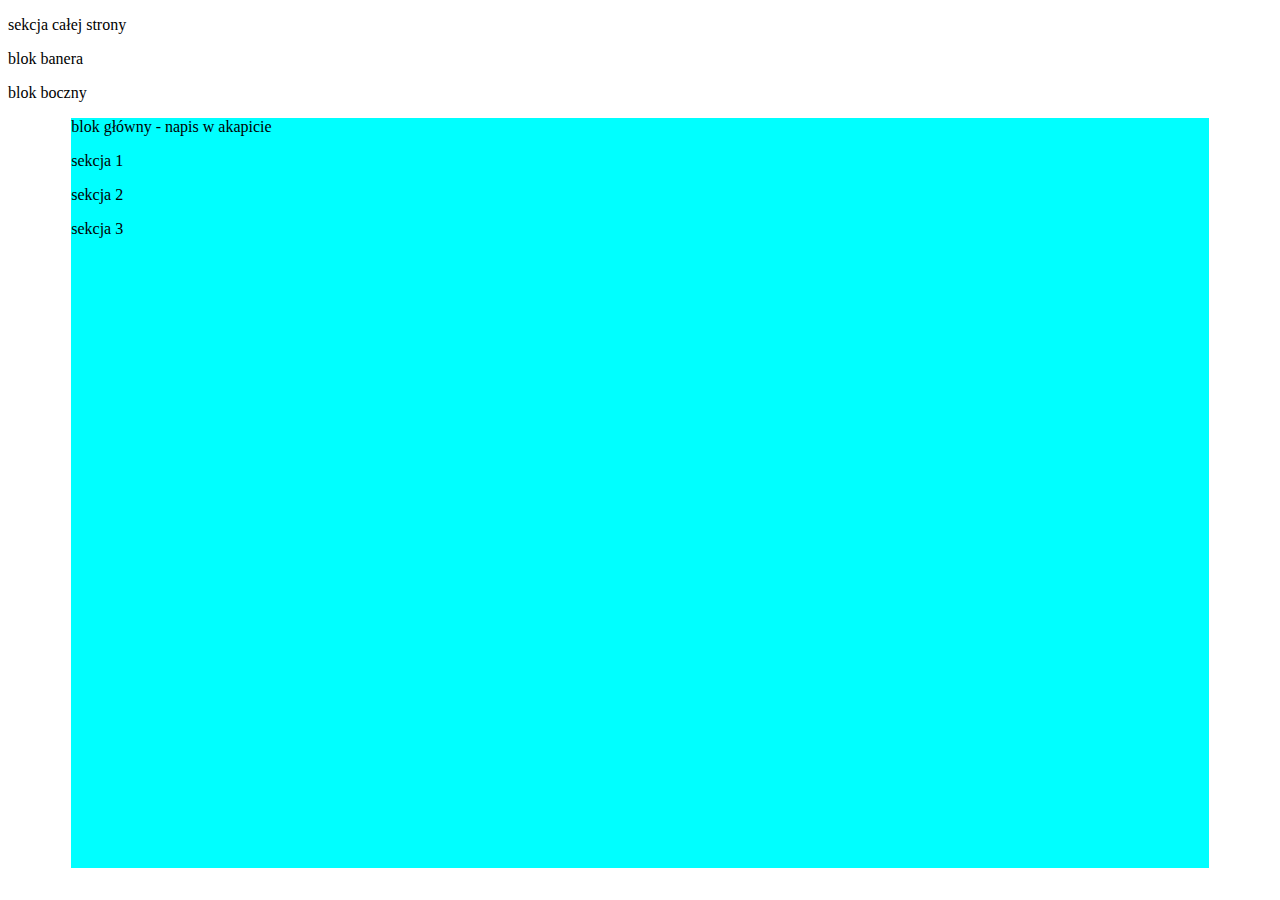
<file: index.html>
<!DOCTYPE html>
<html lang="pl">
<head>
    <meta charset="UTF-8">
    <meta name="viewport" content="width=device-width, initial-scale=1.0">
    <title>Document</title>
    <link rel="stylesheet" href="style.css">
</head>
<body>
    <section id="calosc">
        <p>sekcja całej strony</p>
        <header>
<p> blok banera</p>
        </header>
        <section id="sekcjaBoczna">
            <p>blok boczny</p>
        </section>
    <main>
        <p>blok główny - napis w akapicie</p>
        <section id="sekcja1">
            <p>sekcja 1</p>
        </section>
    <section id="sekcja2">
        <p>sekcja 2</p>
    </section>
    <section id="sekcja3">
        <p>sekcja 3</p>
    </section>
    </main>
</section>
</body>
</html>
</file>
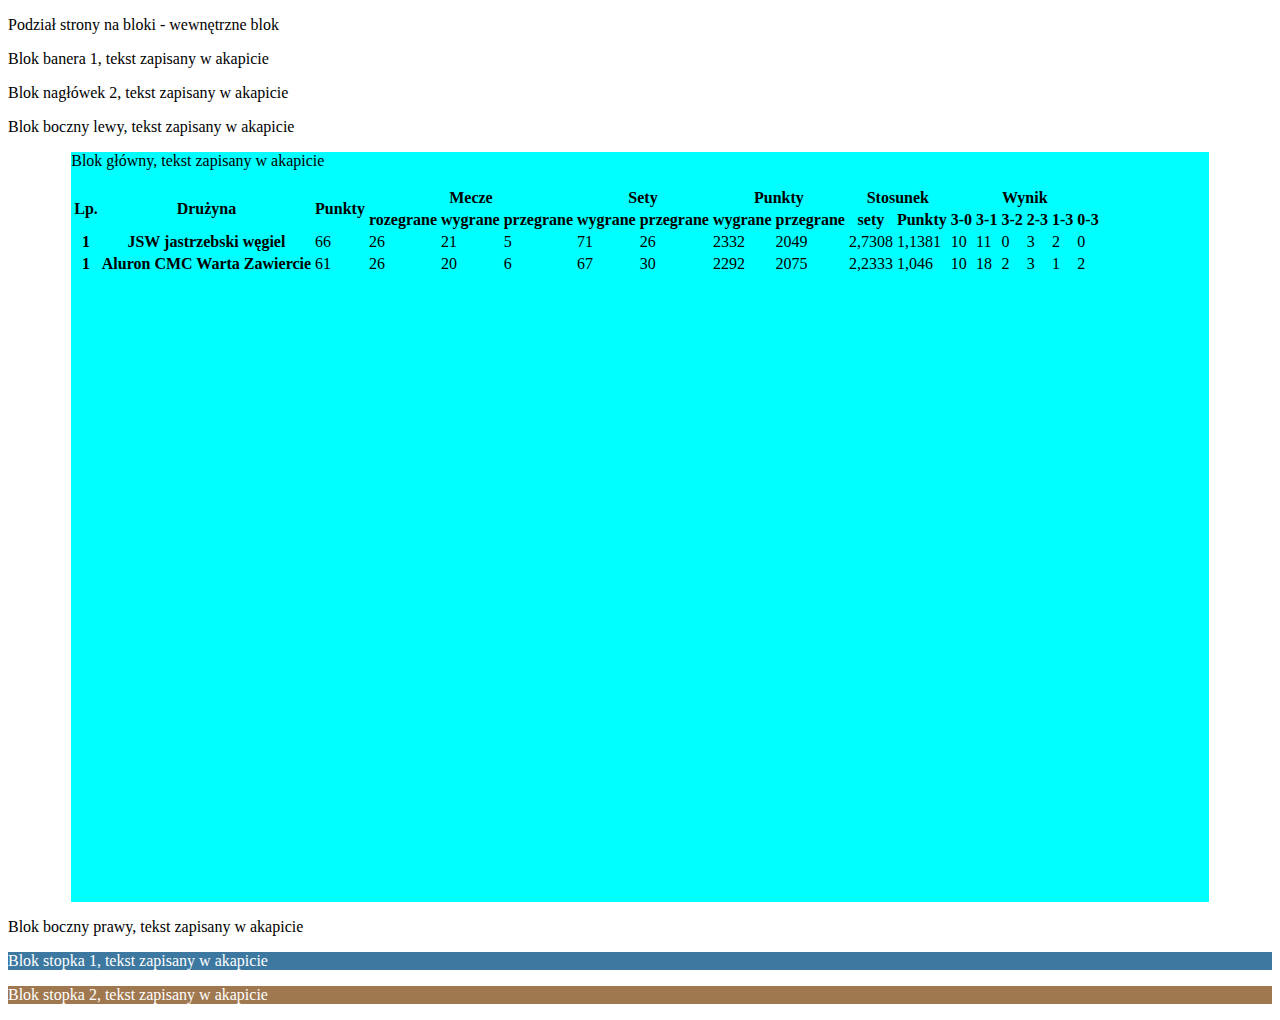
<file: 1025.11.03.html>
<!DOCTYPE html>
<html lang="pl">
<head>
    <meta charset="UTF-8">
    <meta name="viewport" content="width=device-width, initial-scale=1.0">
    <title>Podział strony na bloki - wewnętrzne blok</title>
    <link rel="stylesheet" href="style.css">
</head>
<body>
    <section>
        <p>Podział strony na bloki - wewnętrzne blok</p>
        <header id="baner"><p>Blok banera 1, tekst zapisany w akapicie</p></header>
        <header id="naglowek"><p>Blok nagłówek 2, tekst zapisany w akapicie</p></header>
        <aside id="blewy"><p>Blok boczny lewy, tekst zapisany w akapicie</p></aside>
        <main><p>Blok główny, tekst zapisany w akapicie</p>
            <table>
                <thead>
                    <tr>
                        <th rowspan="2">Lp.</th>
                        <th rowspan="2">Drużyna</th>
                        <th rowspan="2">Punkty</th>
                        <th colspan="3">Mecze</th>
                        <th colspan="2">Sety</th>
                        <th colspan="2">Punkty</th>
                        <th colspan="2">Stosunek</th>
                        <th colspan="6">Wynik</th>
                    </tr>
                    <tr>
                        <th>rozegrane</th>
                        <th>wygrane</th>
                        <th>przegrane</th>
                        <th>wygrane</th>
                        <th>przegrane</th>
                        <th>wygrane</th>
                        <th>przegrane</th>
                        <th>sety</th>
                        <th>Punkty</th>
                        <th>3-0</th>
                        <th>3-1</th>
                        <th>3-2</th>
                        <th>2-3</th>
                        <th>1-3</th>
                        <th>0-3</th>
                    </tr>          
                </thead>
                <tbody>
                    <tr>
                        <th>1</th>
                        <th>JSW jastrzebski węgiel</th>
                        <td>66</td>
                        <td>26</td>
                        <td>21</td>
                        <td>5</td>
                        <td>71</td>
                        <td>26</td>
                        <td>2332</td>
                        <td>2049</td>
                        <td>2,7308</td>
                        <td>1,1381</td>
                        <td>10</td>
                        <td>11</td>
                        <td>0</td>
                        <td>3</td>
                        <td>2</td>
                        <td>0</td>
                    </tr>
                    <tr>
                        <th>1</th>
                        <th>Aluron CMC Warta Zawiercie</th>
                        <td>61</td>
                        <td>26</td>
                        <td>20</td>
                        <td>6</td>
                        <td>67</td>
                        <td>30</td>
                        <td>2292</td>
                        <td>2075</td>
                        <td>2,2333</td>
                        <td>1,046</td>
                        <td>10</td>
                        <td>18</td>
                        <td>2</td>
                        <td>3</td>
                        <td>1</td>
                        <td>2</td>
                    </tr>
                </tbody>
            </table>
        </main>
            <aside id="bprawy"><p>Blok boczny prawy, tekst zapisany w akapicie</p></aside>
            <footer id="stopka1"><p>Blok stopka 1, tekst zapisany w akapicie</p></footer>
            <footer id="stopka2"><p>Blok stopka 2, tekst zapisany w akapicie</p></footer>
    </section>
</body>
</html>
</file>
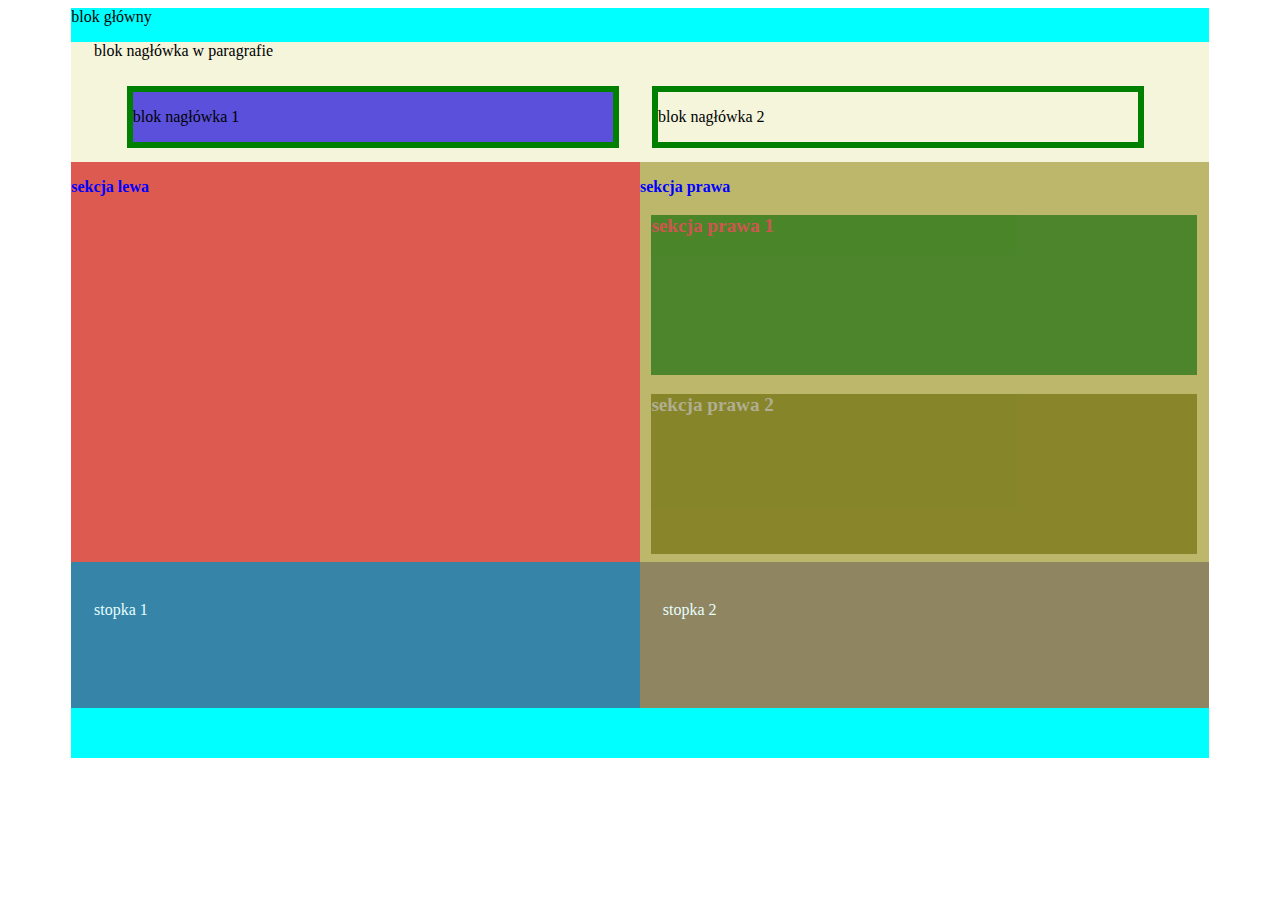
<file: 2025.03.03.html>
<!DOCTYPE html>
<html lang="pl">
<head>
    <meta charset="UTF-8">
    <meta name="viewport" content="width=device-width, initial-scale=1.0">
    <title>Podział strony na bloki - wewnętrzne blok</title>
    <link rel="stylesheet" href="style.css">
</head>
<body>
    <main> blok główny 
        <header id="glowny">
            <p>blok nagłówka w paragrafie</p>
            <header id="header1">
                <p>blok nagłówka 1</p>
            </header>
            <header id="header2">
                <p>blok nagłówka 2</p>
            </header>
        </header>
        <section id="lewy">
        <p>sekcja lewa</p>
        </section>
        <section id="prawy">
            <p>sekcja prawa</p>
            <section id="prawy1" class="prawe">
                <p>sekcja prawa 1</p>
            </section>
            <section id="prawy2" class="prawe">
                <p>sekcja prawa 2</p>
            </section>
        </section>
        <footer id="stopka1" class="stopka">
        <p>stopka 1</p>
        </footer>
        <footer id="stopka2" class="stopka">
        <p>stopka 2</p>   
        </footer>
    </main>
</body>
</html>
</file>
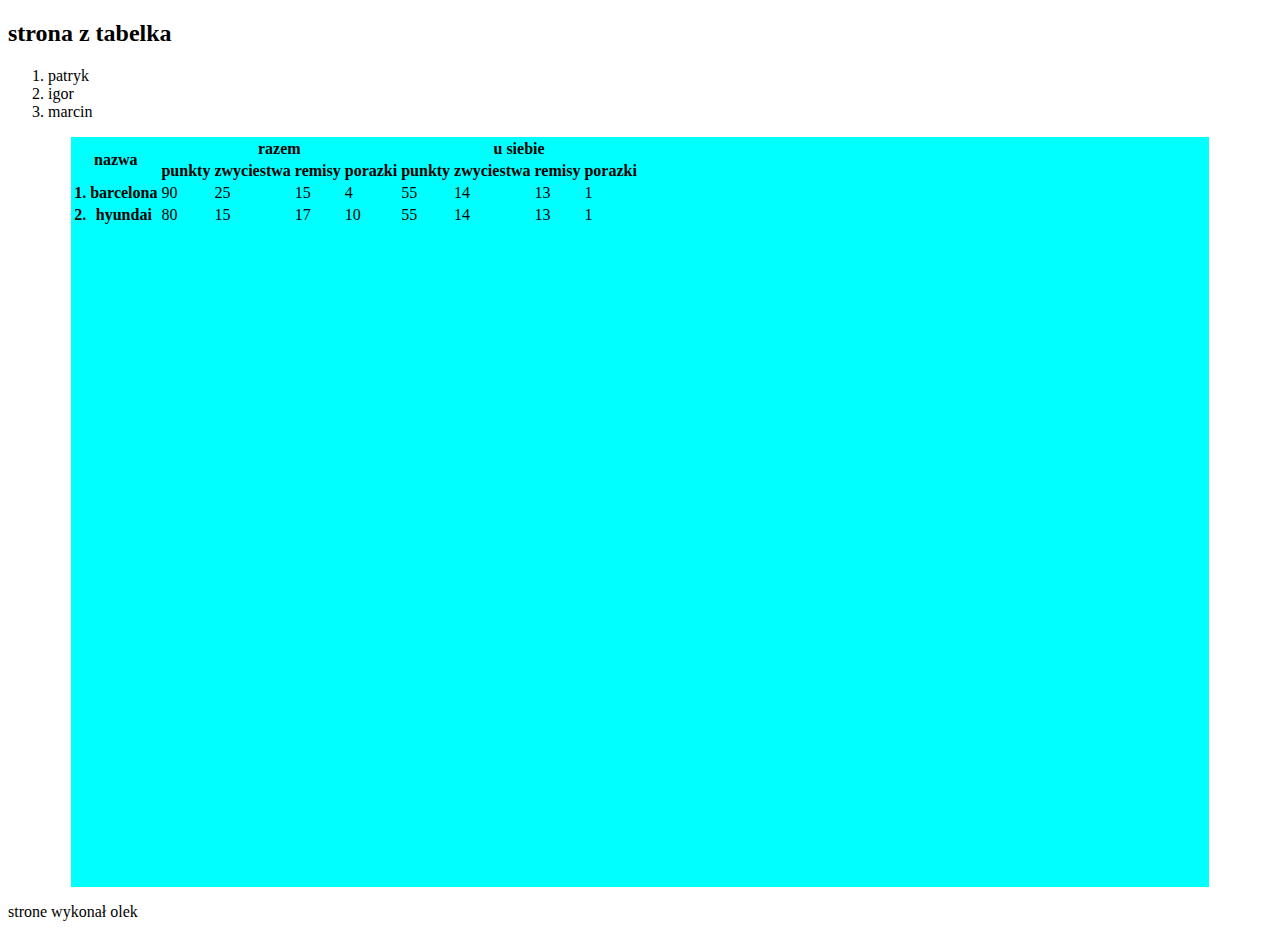
<file: 2025.10.03.html>
<!DOCTYPE html>
<html lang="pl">
<head>
    <meta charset="UTF-8">
    <meta name="viewport" content="width=device-width, initial-scale=1.0">
    <title>tabele</title>
    <link rel="stylesheet" href="style.css">
</head>
<body>
    <section id="wszystko">
        <header>
            <h2>strona z tabelka</h2>
        </header>
        <aside>
            <ol>
                <li>patryk</li>
                <li>igor</li>
                <li>marcin</li>
            </ol>
        </aside>

    <main>
        <table>
            <thead>
                <tr>
                    <th rowspan="2" colspan="2">nazwa</th>
                    <th colspan="4">razem</th>
                    <th colspan="4">u siebie</th>
                </tr>
                <tr>
                    <th>punkty</th>
                    <th>zwyciestwa</th>
                    <th>remisy</th>
                    <th>porazki</th>
                    <th>punkty</th>
                    <th>zwyciestwa</th>
                    <th>remisy</th>
                    <th>porazki</th>
                </tr>
            </thead>
            <tbody>
                <tr>
                    <th>1.</th>
                    <th>barcelona</th>
                    <td>90</td>
                    <td>25</td>
                    <td>15</td>
                    <td>4</td>
                    <td>55</td>
                    <td>14</td>
                    <td>13</td>
                    <td>1</td>
                </tr>
                <tr>
                    <th>2.</th>
                    <th>hyundai</th>
                    <td>80</td>
                    <td>15</td>
                    <td>17</td>
                    <td>10</td>
                    <td>55</td>
                    <td>14</td>
                    <td>13</td>
                    <td>1</td>
                </tr>
            </tbody>
        </table>
    </main>
    <footer>
        <p>strone wykonał olek</p>
    </footer>
</section>
</body>
</html>
</file>
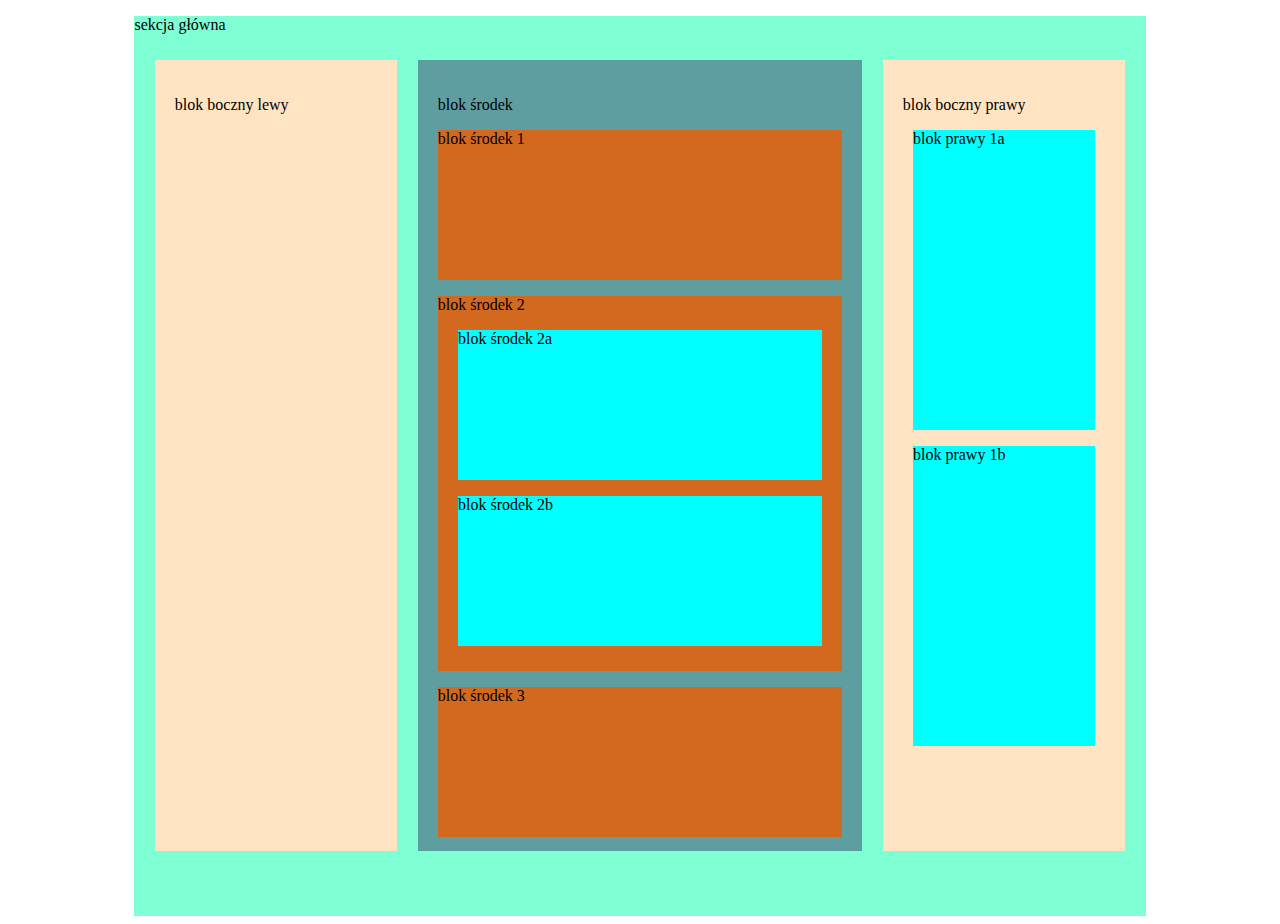
<file: index2.html>
<!DOCTYPE html>
<html lang="pl">
<head>
    <meta charset="UTF-8">
    <meta name="viewport" content="width=device-width, initial-scale=1.0">
    <title>Document</title>
    <link rel="stylesheet" href="style2.css">
</head>
<body>
<section id="glowna">
    <p>sekcja główna</p>
    <section id="sekcjalewa">
<p>blok boczny lewy</p>
    </section>

    <section id="sekcjasrodek">
<p>blok środek</p>
<section id="blokSrodek1">
    <p>blok środek 1</p>
</section>
<section id="blokSrodek2">
    <p>blok środek 2</p>
    <section id="blokSrodek2a">
        <p>blok środek 2a</p>
    </section>
    <section id="blokSrodek2b">
        <p>blok środek 2b</p>
    </section>
</section>
<section id="blokSrodek3">
<p>blok środek 3</p>
</section>
    </section>

    <section id="sekcjaprawa">
<p>blok boczny prawy</p>

<section id="blokPrawy1a">
    <p>blok prawy 1a</p>
    
</section>
<section id="blokPrawy1b">
    <p>blok prawy 1b</p>
</section>
    </section>
</section>
</body>
</html>
</file>
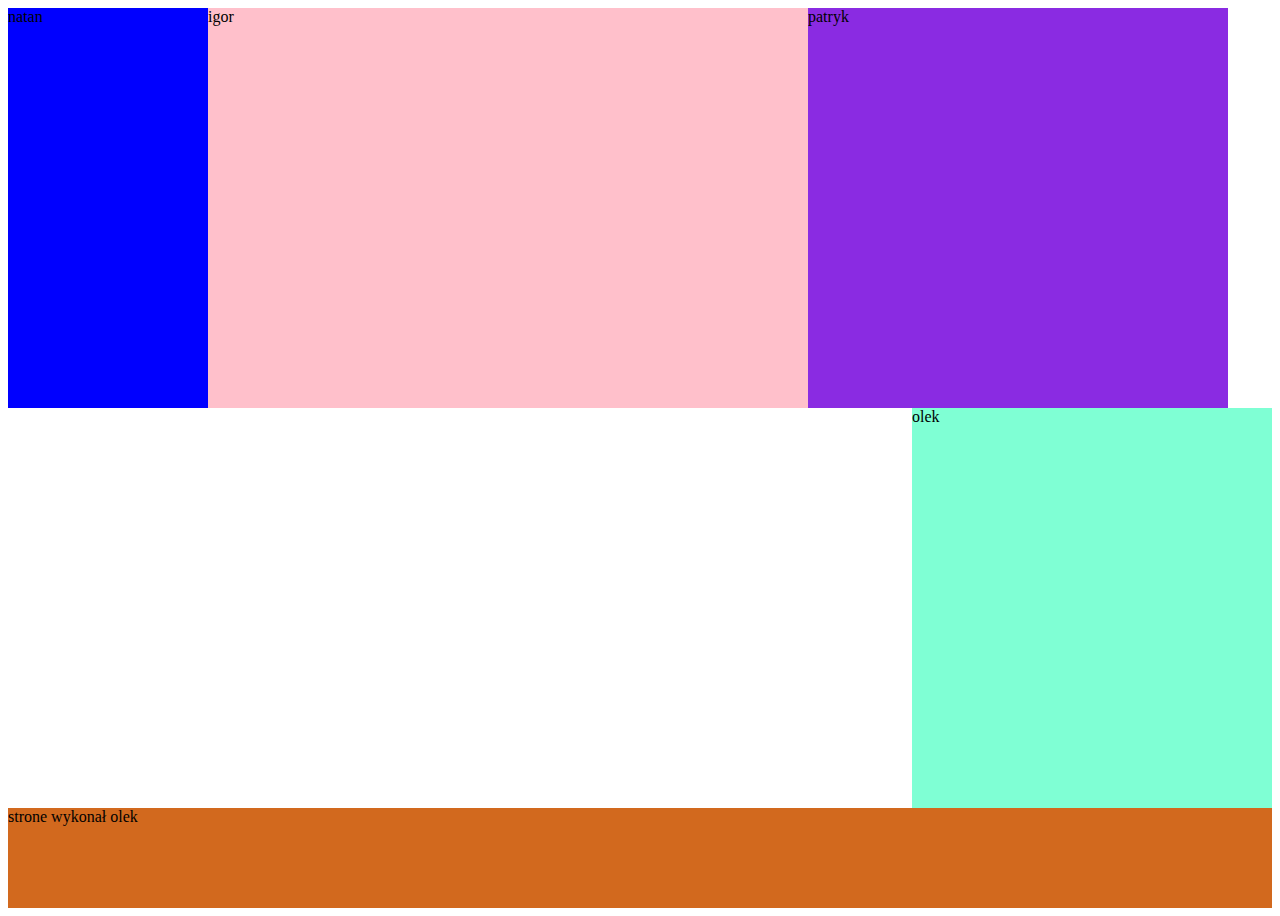
<file: kopara.html>
<!DOCTYPE html>
<html lang="pl">
<head>
    <meta charset="UTF-8">
    <meta name="viewport" content="width=device-width, initial-scale=1.0">
    <title>bloki ułożone obok siebie</title>
    <style>
        #sekcja1{
            width: 200px;
            height: 400px;
            background-color: blue;
            float: left;
        }
        #sekcja2{
            width: 600px;
            height: 400px;
            background-color: pink;
            float: left;
        }
        #sekcja3{
            width: 420px;
            height: 400px;
            background-color: blueviolet;
            float: left;
        }
        #sekcja4{
            width:360px;
            height: 400px;
            background-color: aquamarine;
            float: right;
        }
        footer{
            background-color: chocolate;
            height: 100px;
            clear:both;
        }
    </style>
</head>
<body>
    <section id="sekcja1">
        natan
    </section>
    <section id="sekcja2">
        igor
    </section>
    <section id="sekcja3">
        patryk
    </section>
    <section id="sekcja4">
        olek
    </section>
    <footer>
        strone wykonał olek
    </footer>
</body>
</html>
</file>
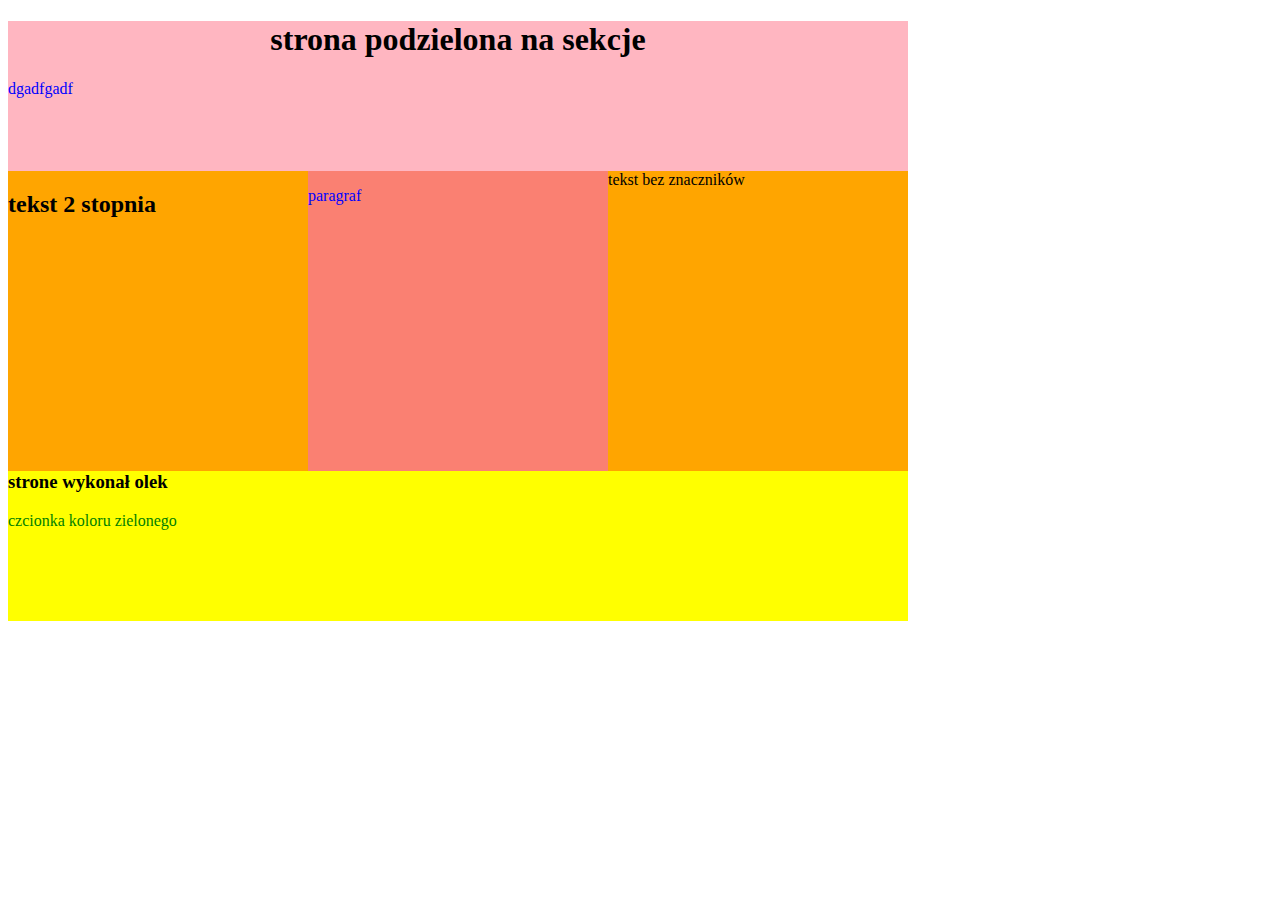
<file: koparaOficial.html>
<!DOCTYPE html>
<html lang="pl">
<head>
    <meta charset="UTF-8">
    <meta name="viewport" content="width=device-width, initial-scale=1.0">
    <title>Rozmieszczenie bloków 1</title>
    <style>
        header{
            width:900px;
            height: 150px;
            background-color: lightpink;
            
        }
        p{
            color:blue;
        }
        h1{
            text-align: center;
        }
        #sekcja1{
            width: 300px;
            height: 300px;
            float: left;
            background-color: orange;
        }
        #sekcja2{
            width: 300px;
            height: 300px;
            float: left;
            background-color: salmon;
        }
        #sekcja3{
            width: 300px;
            height: 300px;
            float: left;
            background-color: orange;
        }
        footer{
            width: 900px;
            height: 150px;
            background-color: yellow;
            clear: both;

        }
        #ziel{
            color: green;
        }
    </style>
</head>


<body>
    <header><h1>strona podzielona na sekcje</h1><p>dgadfgadf</p></header>
    <section id="sekcja1">
        <h2>tekst 2 stopnia</h2>
    </section>
    <section id="sekcja2">
        <p>paragraf</p>
    </section>
    <section id="sekcja3">

            tekst bez znaczników

    </section>
    <footer>
        <h3>strone wykonał olek</h3>
        <p id="ziel">czcionka koloru zielonego</p>
    </footer>
</body>
</html>
</file>
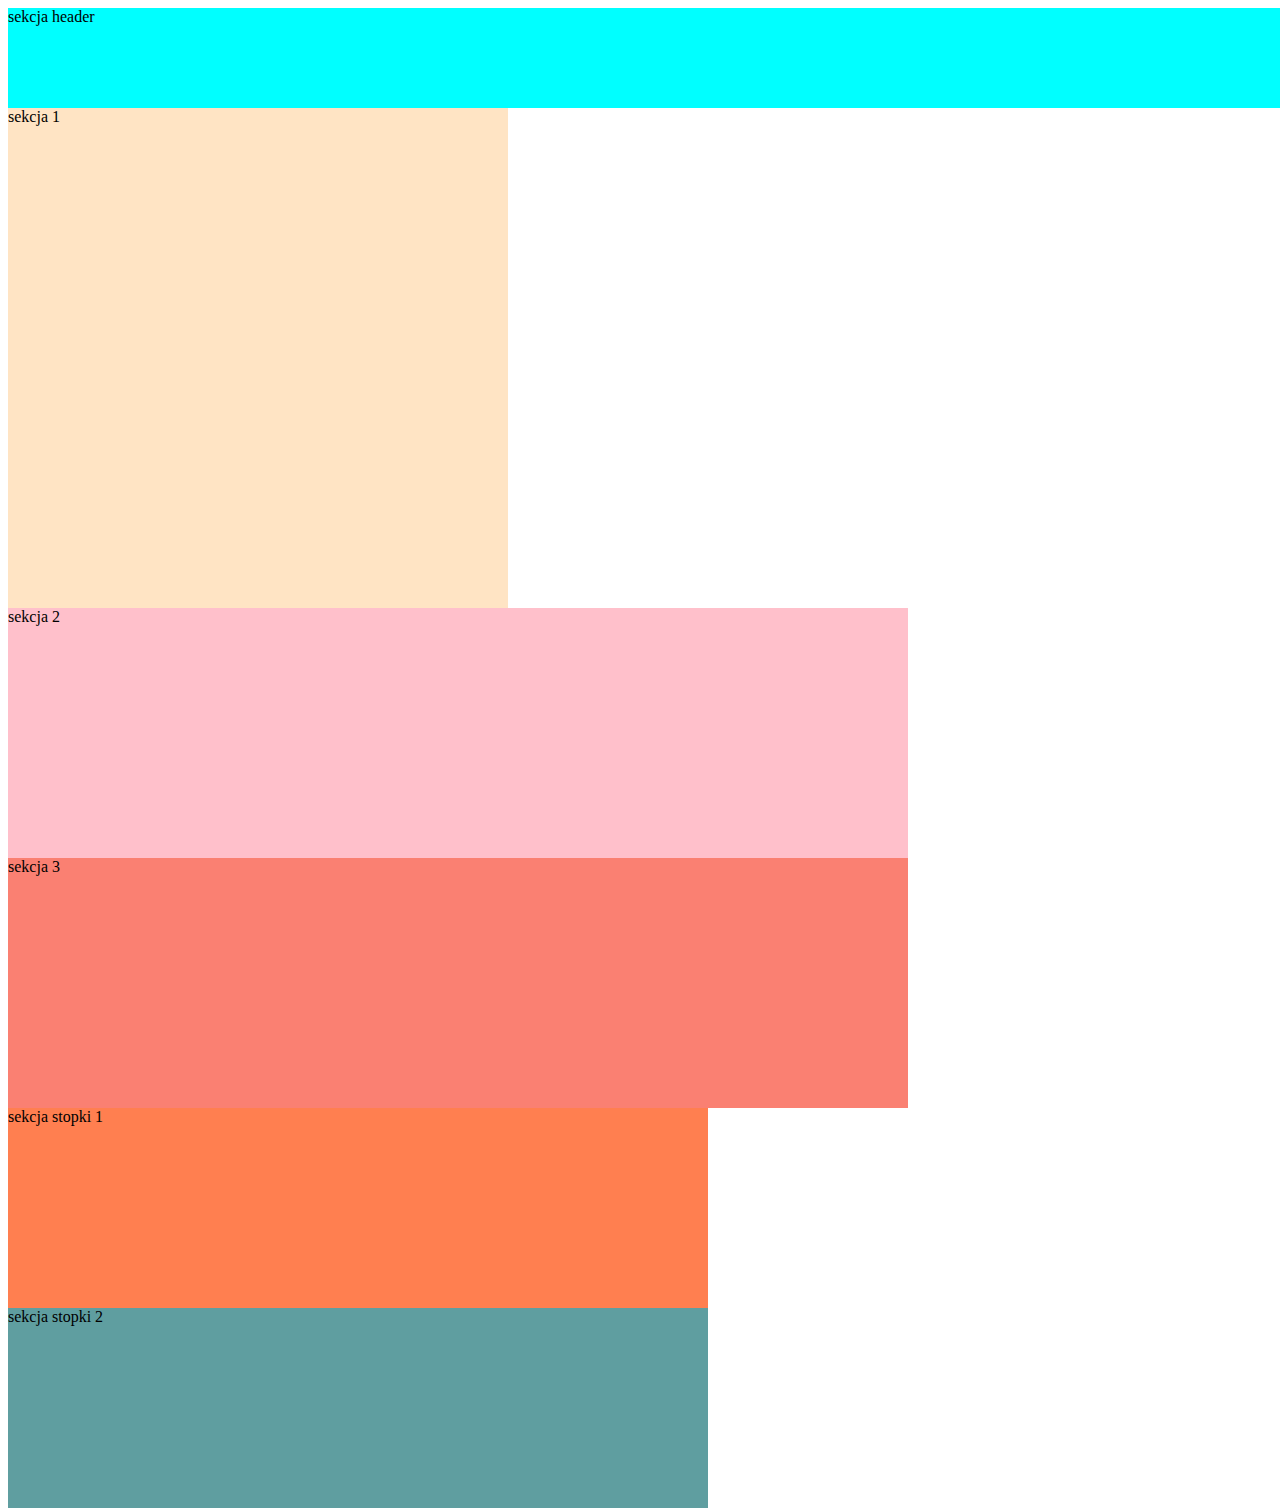
<file: koparaOficial2.html>
<!DOCTYPE html>
<html lang="pl">
<head>
    <meta charset="UTF-8">
    <meta name="viewport" content="width=device-width, initial-scale=1.0">
    <title>Rozmieszczenie bloków 2</title>
    <style>
header{
    width: 1400px;
    height: 100px;
    background-color: aqua;
}
#lewa{
    float:left;
    width: 500px;
    height: 500px;
    background-color: bisque;
}
#srodek{
width: 900px;
height: 250px;
background-color: pink;
float: left;
}
#prawa{
    width: 900px;
    height: 250px;
    background-color: salmon;
    float: left;
}
#stopka1{
    width: 700px;
    height: 200px;
    background-color: coral;
    float: left;
    clear: both;
}
#stopka2{
    width: 700px;
    height: 200px;
    background-color: cadetblue;
    float: left;
}
    </style>
</head>
<body>
    <header>
        sekcja header
    </header>
    <section id="lewa">
        sekcja 1
    </section>
    <section id="srodek">
        sekcja 2
    </section >
    <section id="prawa">
        sekcja 3
    </section>
    <footer id="stopka1">
sekcja stopki 1
    </footer>
    <footer id="stopka2">
sekcja stopki 2
    </footer>
</body>
</html>
</file>
<file: style.css>
*{
    font-family: fantasy;
}
main{
    width: 90%;
    margin-left: auto;
    margin-right: auto;
    background-color: aqua;
    height: 750px;
}
#glowny{
    width: 96%;
    height: 120px;
    padding-left: 2%;
    padding-right: 2%;
    background-color: beige;
}
#header1, #header2{
    width: 44%;
    border:6px solid green;
    height: 50px;
    float: left;
margin-top: 10px;
margin-left: 3%;
}
#header1{
    background-color: rgb(90, 80, 220);
}
#lewy, #prawy{
    width: 50%;
    height: 400px;
    font-weight: bolder;
    color: blue;
    float: left;
}
#lewy{
    background-color: rgb(220, 90, 80);
}
#prawy{
    background-color: darkkhaki;
}
.prawe{
    margin: 2%;
    width: 96%;
    height: 160px;
    font-size: 120%;
    opacity: 0.6;
}
#prawy1{
    color: crimson;
    background-color: rgb(0, 100, 0);
}
#prawy2{
    color: darkgrey;
    background-color: rgb(100, 100, 0);
}
.stopka{
    width: 46%;
    height: 100px;
    opacity: 0.9;
    padding: 2%;
    float: left;
}
#stopka1{
    background-color: rgb(60, 120, 160);
    color: white;
}
#stopka2{
    background-color: rgb(160, 120, 80);
    color: white;
}
</file>
<file: style2.css>
#glowna{
    width: 80%;
    height: 900px;
    margin-left: auto;
    margin-right: auto;
    background-color: aquamarine;
}
#sekcjalewa, #sekcjaprawa{
    width: 20%;
    padding: 2%;
    background-color: bisque;
    float: left;
    height: 750px;
    margin-top: 1%;
    margin-left: 2%;
}
#sekcjasrodek{
    width: 40%;
    padding: 2%;
    background-color: cadetblue;
    float: left;
    height: 750px;
    margin-top: 1%;
    margin-left: 2%;
}
#blokSrodek1, #blokSrodek3{
    width: 100%;
    height: 20%;
    margin-bottom: 1%;
    background-color: chocolate;
}
#blokSrodek2{
    width: 100%;
    height: 50%;
    margin-bottom: 1%;
    background-color: chocolate;
}
#blokSrodek2a, #blokSrodek2b, #blokPrawy1a, #blokPrawy1b{
    width: 90%;
    margin-left: auto;
    margin-right: auto;
    background-color: aqua;
    height: 40%;
}
</file>
